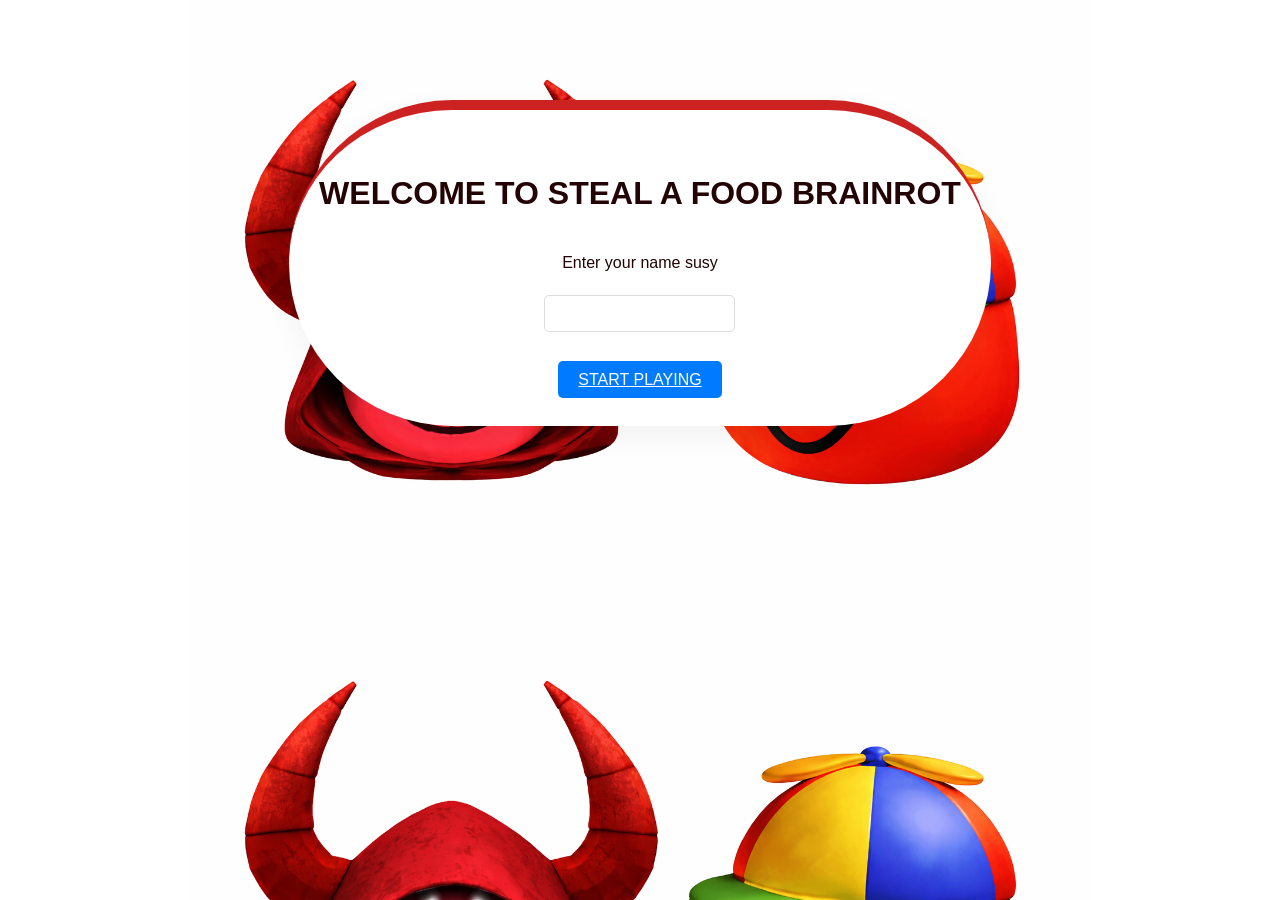
<file: index.html>
<!DOCTYPE html>
<html lang="en">
<head>
    <meta charset="UTF-8">
    <meta name="viewport" content="width=device-width, initial-scale=1.0">
    <title>Steal A Food Brainrot</title>
    <link rel="stylesheet" href="stealafoodbrainrot.css">
</head>
<body>
    <div class="frontpage">
    <main class="hero">
        <h1>WELCOME TO STEAL A FOOD BRAINROT</h1>
        <p>Enter your name susy</p>
        <input type="text" style="padding: 10px; border-radius: 5px; border: 1px solid #ddd;"><br><br>
        <a href="ohio.html" button class="btn">START PLAYING</a>
    </main>
    </div>
</body>
</html>
</file>
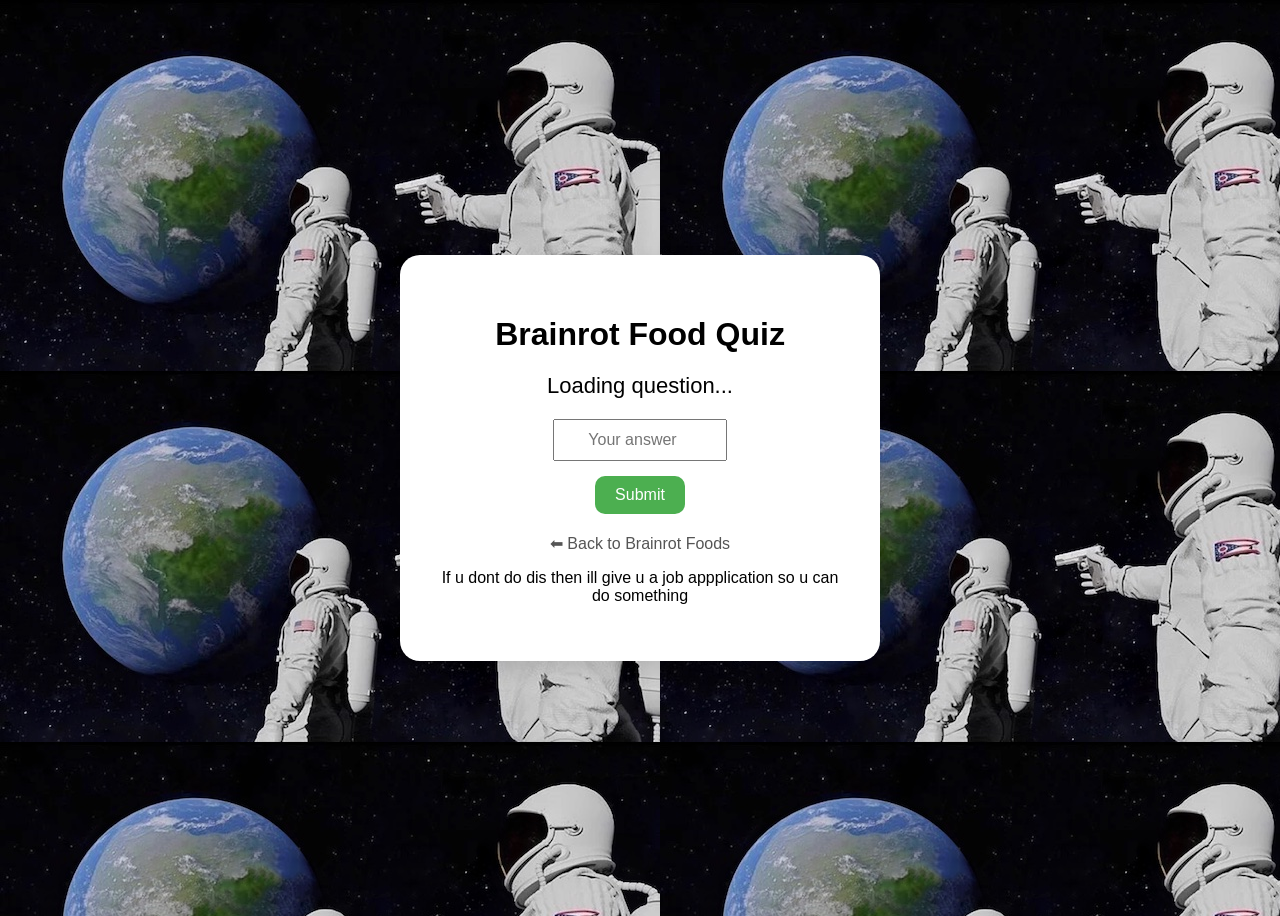
<file: quiz.html>
<!DOCTYPE html>
<html>
<head>
<title>Food Brainrot Quiz</title>

<style>

body{
    font-family: Arial;
    background: #f3f4f8;
    display:flex;
    justify-content:center;
    align-items:center;
    height:100vh;
    background-image: url(ohiobackground.jpg);

}

.quiz-box{
    background:white;
    padding:40px;
    border-radius:20px;
    width:400px;
    text-align:center;
    box-shadow:0 8px 20px rgba(0,0,0,0.1);
}

h1{
    margin-bottom:10px;
}

.question{
    font-size:22px;
    margin:20px 0;
}

input{
    padding:10px;
    font-size:16px;
    width:150px;
    text-align:center;
}

button{
    margin-top:15px;
    padding:10px 20px;
    font-size:16px;
    border:none;
    border-radius:10px;
    background:#4CAF50;
    color:white;
    cursor:pointer;
}

button:hover{
    background:#43a047;
}

.result{
    margin-top:20px;
    font-size:18px;
}

.back{
    margin-top:20px;
    display:block;
    text-decoration:none;
    color:#555;
}

</style>

</head>

<body>

<div class="quiz-box">

<h1>Brainrot Food Quiz</h1>

<div class="question" id="question">
Loading question...
</div>

<input type="number" id="answer" placeholder="Your answer">

<br>

<button onclick="checkAnswer()">Submit</button>

<div class="result" id="result"></div>

<a href="ohio.html" class="back">⬅ Back to Brainrot Foods</a>
<p>If u dont do dis then ill give u a job appplication so u can do something</p>

</div>

<script>

const params = new URLSearchParams(window.location.search);
const food = params.get("food");

let correctAnswer;
let foodName;

if(food === "A"){
    document.getElementById("question").innerText = "2 × 4 = ?";
    correctAnswer = 8;
    foodName = "Chocoladoro";
}

else if(food === "B"){
    document.getElementById("question").innerText = "12 × 12 − 67 = ?";
    correctAnswer = 77;
    foodName = "Burguro & Fryo";
}

else if(food === "C"){
    document.getElementById("question").innerText = "2 × 4 + 6 × 7 − 9 = ?";
    correctAnswer = 41;
    foodName = "La berry combination";
}

function checkAnswer(){

let answer = document.getElementById("answer").value;

if(answer == correctAnswer){
document.getElementById("result").innerText =
"🎉 You've collected the " + foodName;
}
else{
document.getElementById("result").innerText =
"😢 Incorrect!";
}

}

</script>

</body>
</html>
</file>
<file: stealafoodbrainrot.css>
/* General Styles */
body {
    font-family: 'Arial', sans-serif;
    margin: 0;
    padding: 0;
    line-height: 1.6;
    min-height: 100vh;
    display: flex;
    justify-content: center;
    align-items: center;
}

.frontpage{
 margin: 0;
    padding: 0;
    line-height: 2;
    min-height: 100vh;
    background-image: url(milestone_4_and_kid_coolkid.png);
background-size: contain;
}

/* Hero Section */
.hero {
    text-align: center;
    margin: 100px;
    border-radius: 666777px;
    color: #230303;
    background: white;
    padding: 30px;
    box-shadow: 0 10px 30px rgba(0,0,0,0.05);
    border-top: 10px solid #cd2222;
   
}

.btn {
    background-color: #007bff;
    color: white;
    padding: 10px 20px;
    border: none;
    border-radius: 5px;
    cursor: pointer;
}

.btn:hover {
    background-color: #0056b3;
}

/* Footer */
footer {
    text-align: center;
    padding: 20px;
    font-size: 0.9rem;
    color: #666;
}
</file>
